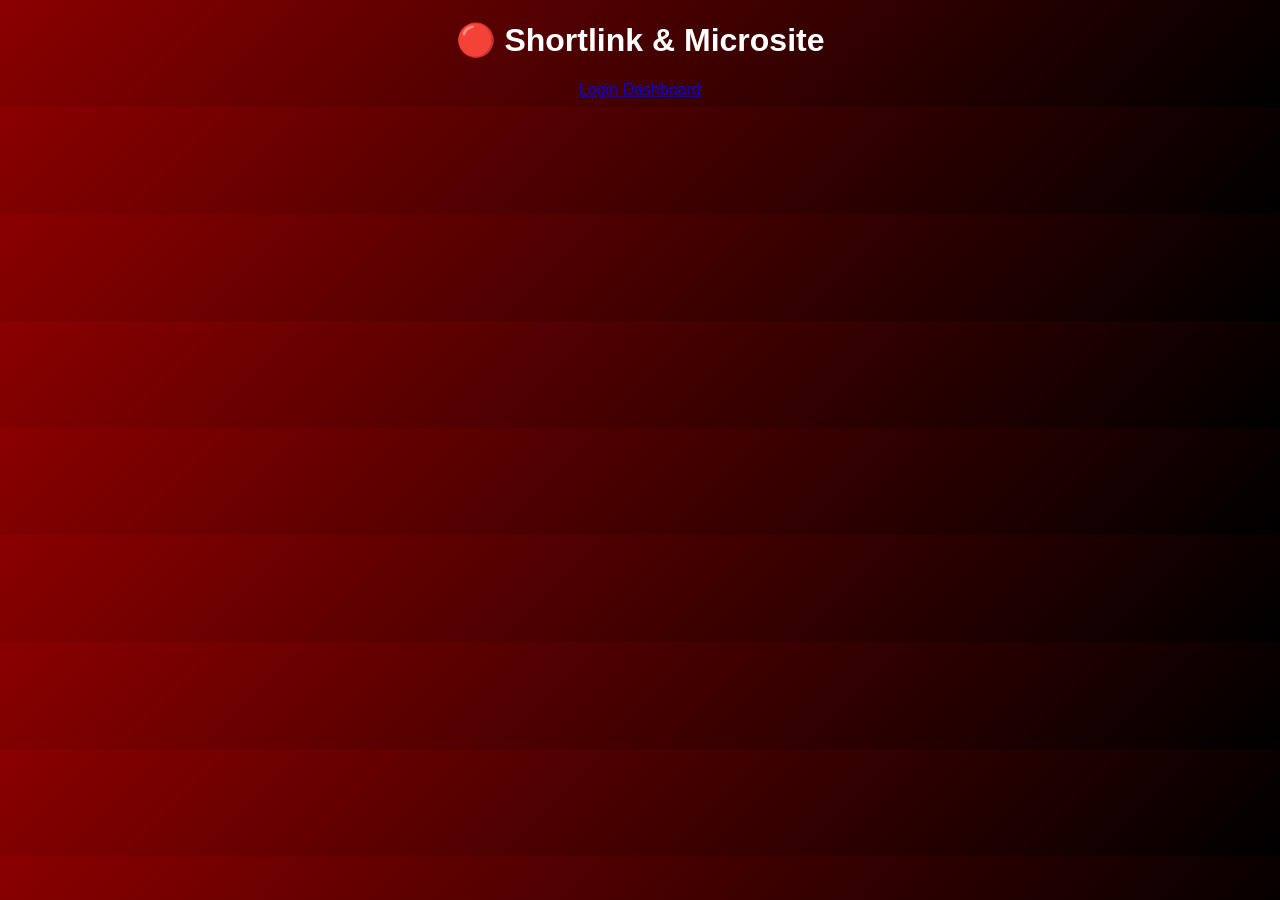
<file: index.html>
<!DOCTYPE html>
<html>
<head>
  <title>Shortlink App</title>
  <link rel="stylesheet" href="style.css">
</head>
<body>

<h1>🔴 Shortlink & Microsite</h1>

<a href="dashboard.html">Login Dashboard</a>

</body>
</html>
</file>
<file: style.css>
body {
  background: linear-gradient(135deg, #8B0000, #000);
  color: white;
  font-family: sans-serif;
  text-align: center;
}

button {
  background: #B22222;
  border: none;
  padding: 10px;
  color: white;
  border-radius: 10px;
}
</file>
